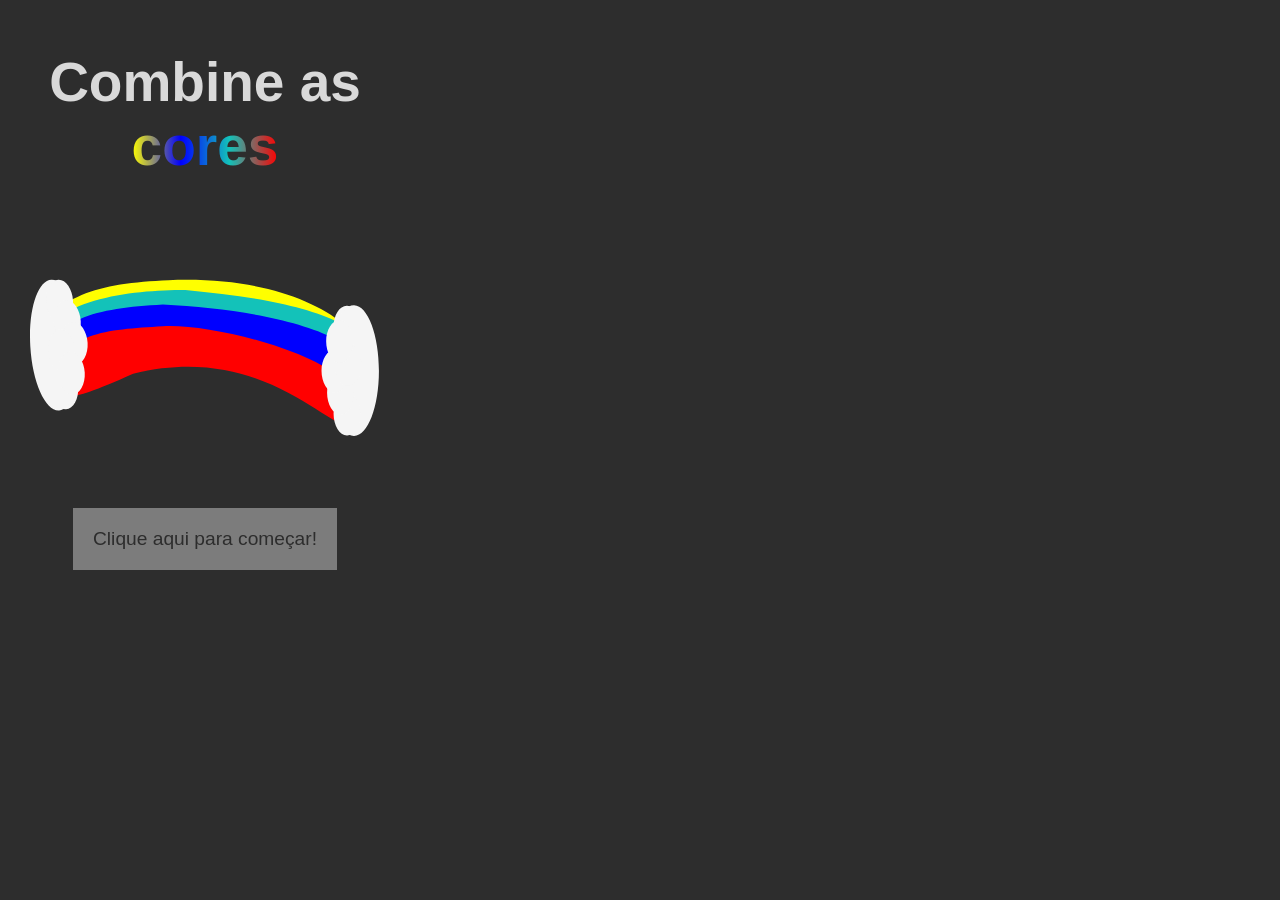
<file: index.html>
<!DOCTYPE html>
<html lang="pt-br">
<head>
    <meta charset="UTF-8">
    <meta name="viewport" content="width=device-width, initial-scale=1.0">
    <title>Combine as cores!</title>
    <link rel="stylesheet" href="estilo/style.css">
</head>
<body>
    <main>
        <div class="tela1 active">
            <h1>Combine as <span id="coresTitulo">cores</span></h1>
            
            <img src="estilo/rainbowda.svg" alt="Arco-ires">

            <button id="startGame">Clique aqui para começar!</button>
        </div>

        <div class="tela2 tela">
            
            <button class="btnReset">Reiniciar</button>
            
            <div class="container">

                <div class="frasco"> 
                    <div class="ballLB ball"></div>
                    <div class="ballY ball"></div>
                    <div class="ballB ball"></div>
                </div>
                
                <div class="frasco">
                    <div class="ballY ball"></div>
                    <div class="ballB ball"></div>
                    <div class="ballLB ball"></div>
                </div>
                
                <div class="frasco">
                    <div class="ballB ball"></div>
                    <div class="ballY ball"></div>
                    <div class="ballLB ball"></div>
                </div>
                <div class="frasco">
                    <div class="ballLB ball"></div>
                    <div class="ballB ball"></div>
                    <div class="ballY ball"></div>
                </div>
                <div class="frasco">
                </div>
            </div>
        </div>

        <div class="telaVitoria">
            <h2>Você venceu!</h2>
            <p>Clique abaixo para ir para a próxima fase</p>
            <button id="proximaFase">Próxima fase</button>
        </div>

        <div class="tela3 tela">

            <button class="btnReset">Reiniciar</button>

            <div class="container">
                
                <div class="frasco">
                    <div class="ballY ball"></div>
                    <div class="ballR ball"></div>
                </div>
                
                <div class="frasco">
                    <div class="ballB ball"></div>
                    <div class="ballY ball"></div>
                </div>
                
                <div class="frasco">
                    <div class="ballLB ball"></div>
                    <div class="ballB ball"></div>

                </div>

                <div class="frasco">
                    <div class="ballY ball"></div>
                    <div class="ballLB ball"></div>
                </div>

                <div class="frasco">
                    <div class="ballB ball"></div>
                    <div class="ballY ball"></div>
                    <div class="ballR ball"></div>
                    <div class="ballR ball"></div>
                    
                </div>
                
                <div class="frasco">
                    <div class="ballB ball"></div>
                    <div class="ballLB ball"></div>
                    <div class="ballR ball"></div>
                    <div class="ballLB ball"></div>
                </div>

            </div>
        </div>
    </main>

    <script src="script.js"></script>
</body>
</html>
</file>
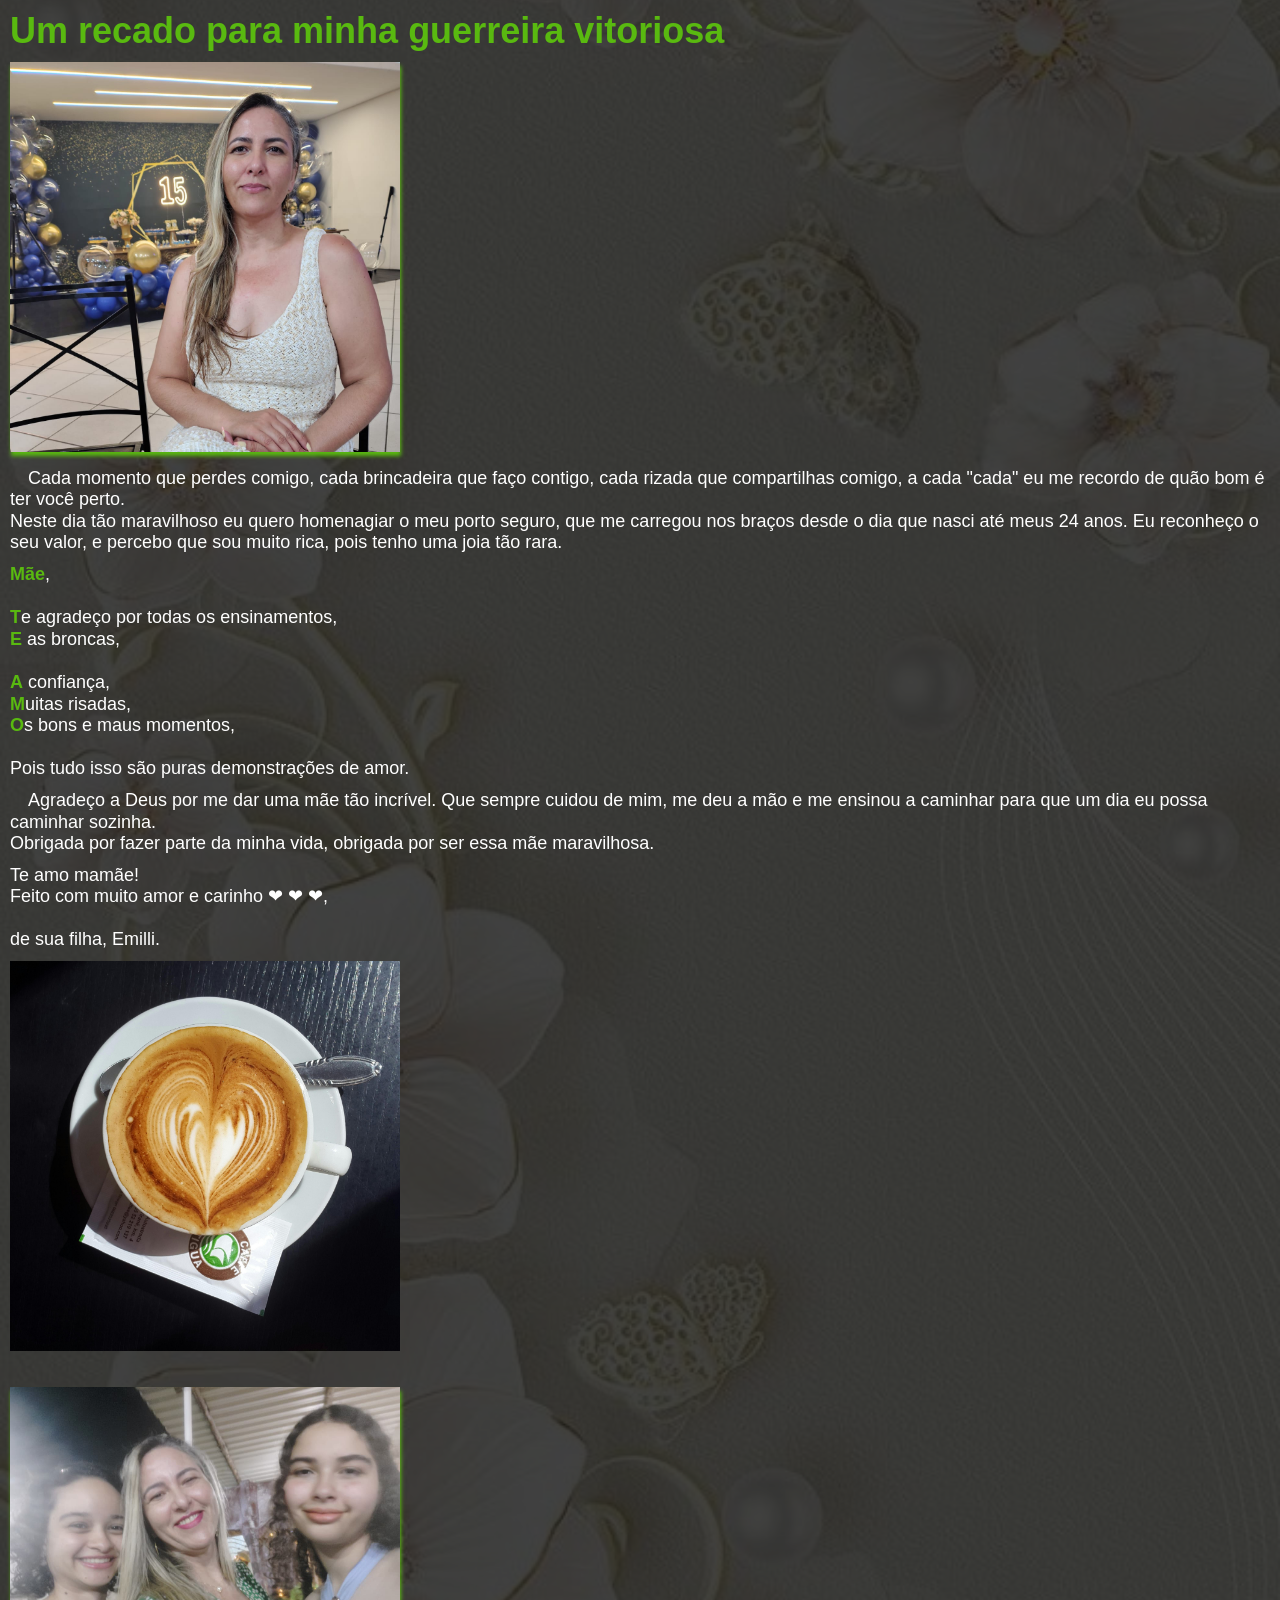
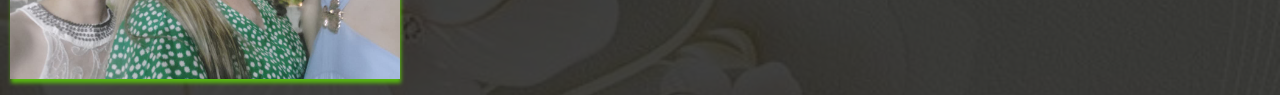
<file: mensagem-vitoria.html>
<!DOCTYPE html>
<html lang="pt-br">
<head>
    <meta charset="UTF-8">
    <meta name="viewport" content="width=, initial-scale=1.0">
    <title>Para Minha mãezinha</title>
    <style>
        * {
            margin: 0;
            padding: 0;
        }

        :root {
            --fundo: #2D2D2D;
            --frasco: #7C7C7C;
            --branco: #D9D9D9;
            --verde-claro:rgb(89, 185, 16);
        }

        body {
            display: flex;
            flex-flow: column nowrap;
            line-height: 1.2em;
            background: url(estilo/background-image.jpg) no-repeat center center;
            background-size: cover;
            color: white;
            font-weight: medium;
            font-size: large;
            font-family: Arial, Helvetica, sans-serif;
        }

        main {
            padding: 10px;
            background-color: #141414ce;
        }

        h1 {
            line-height: normal;
            color: var(--verde-claro);
            margin-bottom: 10px;
        }

        strong {
            color: var(--verde-claro);
        }
        
        p {
            text-indent: 1em;
            margin:10px 0;
            justify-content: right;
        }

        .pedroElParagrapho{
            text-indent: 0;
        }

        .containerImg>img {
            width: 390px;
            aspect-ratio: 1/1;
            object-fit: cover;
            object-position: top;
            box-shadow: 1px 4px 4px var(--verde-claro);
        }
        
        #loveCoffee {
            width: 390px;
            aspect-ratio: 1/1;
            object-fit: cover;
        }
    </style>
</head>
<body>
    <main>
    <div class="containerImg">
        <h1>Um recado para minha guerreira vitoriosa</h1>

        <img src="estilo/imagem.jpeg"> 
    </div>
        <p>
            Cada momento que perdes comigo, cada brincadeira que faço contigo, cada rizada que compartilhas comigo, a cada "cada" eu me recordo de quão bom é ter você perto.<br>
            Neste dia tão maravilhoso eu quero homenagiar o meu porto seguro, que me carregou nos braços desde o dia que nasci até meus 24 anos. Eu reconheço o seu valor, e percebo que sou muito rica, pois tenho uma joia tão rara.
        </p>
        
        <p class="pedroElParagrapho">
            <strong>Mãe</strong>,<br>
            <br>
            <strong>T</strong>e agradeço por todas os ensinamentos,<br>
            <strong>E</strong> as broncas,<br>
            <br>
            <strong>A</strong> confiança,<br>
            <strong>M</strong>uitas risadas,<br>
            <strong>O</strong>s bons e maus momentos,<br>
            <br>
            Pois tudo isso são puras demonstrações de amor.
        </p>
        <p>
            Agradeço a Deus por me dar uma mãe tão incrível. Que sempre cuidou de mim, me deu a mão e me ensinou a caminhar para que um dia eu possa caminhar sozinha.<br>
            Obrigada por fazer parte da minha vida, obrigada por ser essa mãe maravilhosa.
        </p>
        <p class="pedroElParagrapho">
            Te amo mamãe!<br>
            Feito com muito amor e carinho &#x2764 &#x2764 &#x2764,<br>
            <br>
            de sua filha, Emilli.
        </p>
        <img id="loveCoffee" src="estilo/love-coffee.jpg" alt="Imagem de um café">
        <div class="containerImg">
            <img src="estilo/imae.jpeg" style="aspect-ratio: 4/3; object-fit: contain; margin-top: 30px;">
        </div>
    </main>
 </body>
</html>
</file>
<file: estilo/style.css>
* {
    margin: 0;
    padding: 0;
}

:root {
    --fundo: #2D2D2D;
    --frasco: #7C7C7C;
    --branco: #D9D9D9;
    /* cores das bolas */
    --azul: #0000FF;
    --azul-claro: #13C2B9;
    --vermelha: #FF0000;
    --amarelo: #FFFF00;
}

body {
    font-family: Arial, Helvetica, sans-serif;
    background-color: var(--fundo);
    color: var(--branco);
    width: 410px;
    height: fit-content;
}

h1 {
    font-size: 55px;
    margin-bottom: 30px;
}

.tela1 {
    display:none;
    flex-flow: column nowrap;
    margin-top: 50px;
    text-align: center;
    justify-content: center;
}

.tela1 img {
    width: 350px;
    height: 300px;
    margin: auto;
}

#coresTitulo {
    background: linear-gradient(to right, 
    var(--amarelo),
    var(--azul),
    var(--azul-claro),
    var(--vermelha)
    );
    -webkit-background-clip: text;
    background-clip: text;
    color: transparent;
}

.tela1>#startGame {
    margin: auto;
    color: var(--fundo);
    font-size: larger;
    background-color: var(--frasco);
    border: none;
    padding: 20px;
    width: fit-content;
    flex: 0 0 auto;
}

#startGame:active {
    background-color: var(--branco);
}

.tela1.active {
    display: flex;
}

.tela2 {    
    display: none;
    flex-flow: column nowrap;
}

.telaVitoria {
    display: none;

    position: fixed;
    top: 0;
    left: 0;
    width: 100%;
    height: 100%;

    background: rgba(0,0,0,0.8);
    color: white;

    justify-content: center;
    align-items: center;
    flex-direction: column;
}

.telaVitoria.active {
    display: flex;
}

#proximaFase {
    padding: 10px 100px;
    margin: 15px;
    background-color: var(--azul-claro);
    color: var(--fundo);
    font-size: large;
    font-weight: bold;
}

.tela3 {
    display:none;
    flex-flow: column nowrap;
}

@keyframes slideIn {
  from { transform: translateY(-100%); }
  to { transform: translateY(0); }
}

.active {
    display: flex;
    animation: slideIn .5s forwards;
}

.btnReset {
    margin: 10px 0 0 10px;
    width: 200px;
    height: 50px;
    font-size: larger;

    background-color: rgb(153, 0, 0);
    color: white;
    border-color: rgba(121, 42, 27, 0.427);
}    

.container {
    display: grid;
    grid-template-columns: repeat(3, 1fr);
    width: 400px;
}

.frasco {
    display: grid;
    margin: 80px auto 0 auto;
    grid-template-columns: 1fr;
    grid-auto-rows: 53px;
    align-content: end;
    place-items: center;
    
    width: 93px;
    height: 220px;

    position: relative;
    background-image: url(frasco.svg);
    background-size: contain;
    background-repeat: no-repeat;
}

.ball {
    width: 50px;
    height: 50px;
    border-radius: 50px;
}

.ballY {
    background-color: var(--amarelo);
}

.ballLB {
    background-color: var(--azul-claro);
}

.ballB {
    background-color: var(--azul);
}

.ballR {
    background-color: var(--vermelha);
}
</file>
